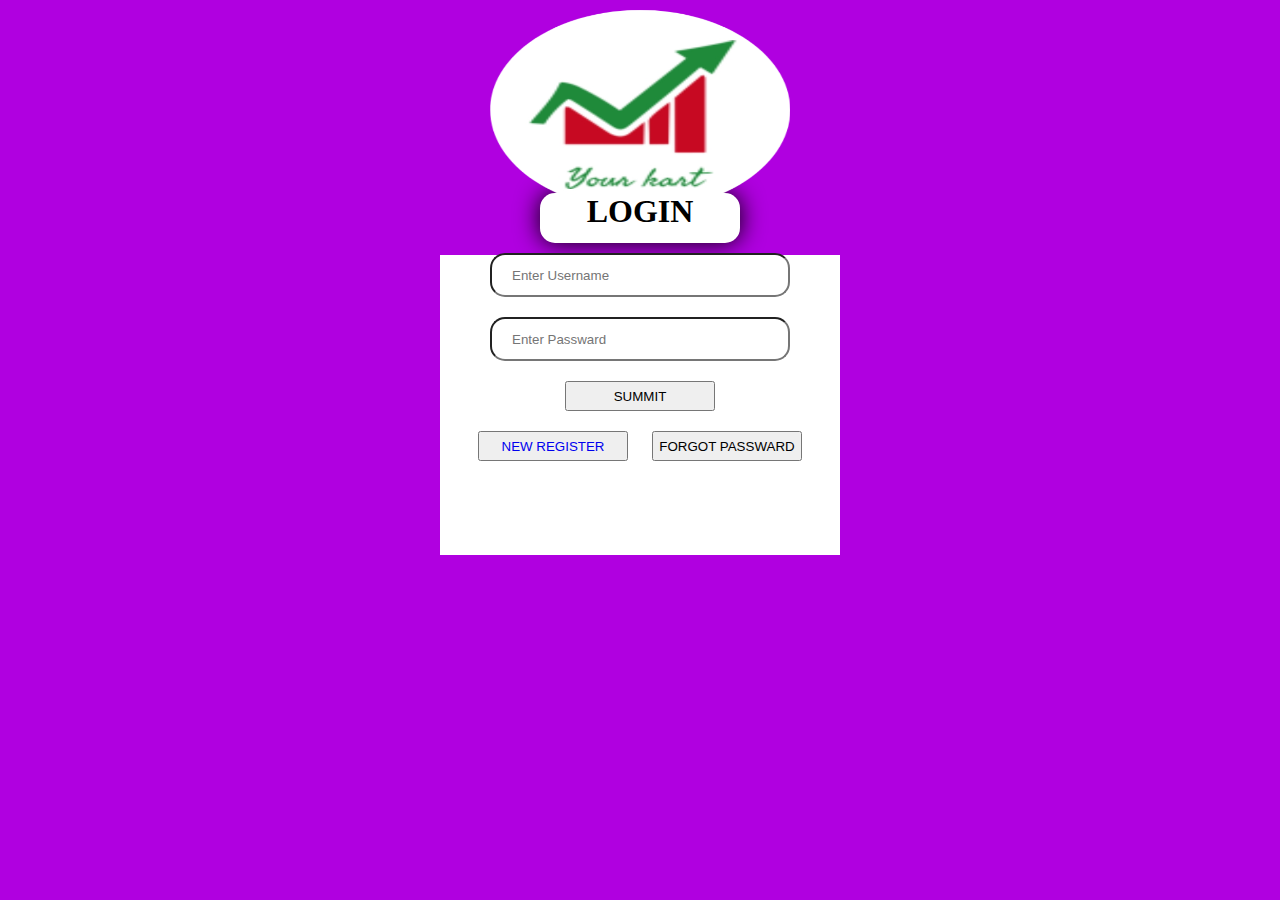
<file: index.html>
<html>
<head>
<title>your_kart</title>
</head>
<style>
*
{margin:0px;
padding:0px;
}
body
{width:100vw;
height:100vh;
}
#login
{width:200px;
test-align:center;
box-shadow:0 0 25px 0;
border-radius:15px;
height:50px;
background-color:white;
margin-top: -80px;
}
#logo
{ height:200px;
width:300px;
margin:10px;
}
#header
{height:300px;
width:400px;
background-color:white;
float:center;
margin:35px auto;
}
#username
{
height:30px;
width:300px;
box-shadow:0 0 10px 0;
}
input
{width:300px;
height:40px;
margin:10px;
border-radius:15px;
padding:20px;
}

button
{width:	150px;
height:30px;
margin:10px;
}

#button2
{width:	120px;
height:20px;
float:right;
margin:10px;
}
#link
{
text-decoration: none;
color: black;
}
</style>
<body bgcolor="bringle">
<center><img src="logo.png" id="logo"></center>
<center>
<div id="header" >
<br>
<h1 id="login"><center>LOGIN </h1>
<form>
<input type="username" placeholder="Enter Username">
<input type="password" placeholder="Enter Passward">
<button type="SUMMIT"><a href="main.html" id="link">SUMMIT</a></button>
<br>
<button type="NEW REGISTES"><a href="regestration.html" style="text-decoration: none;">NEW REGISTER</a></button>
<button type="summit">FORGOT PASSWARD</button>

</form>
</div>
</center>
</body>
</html>
</file>
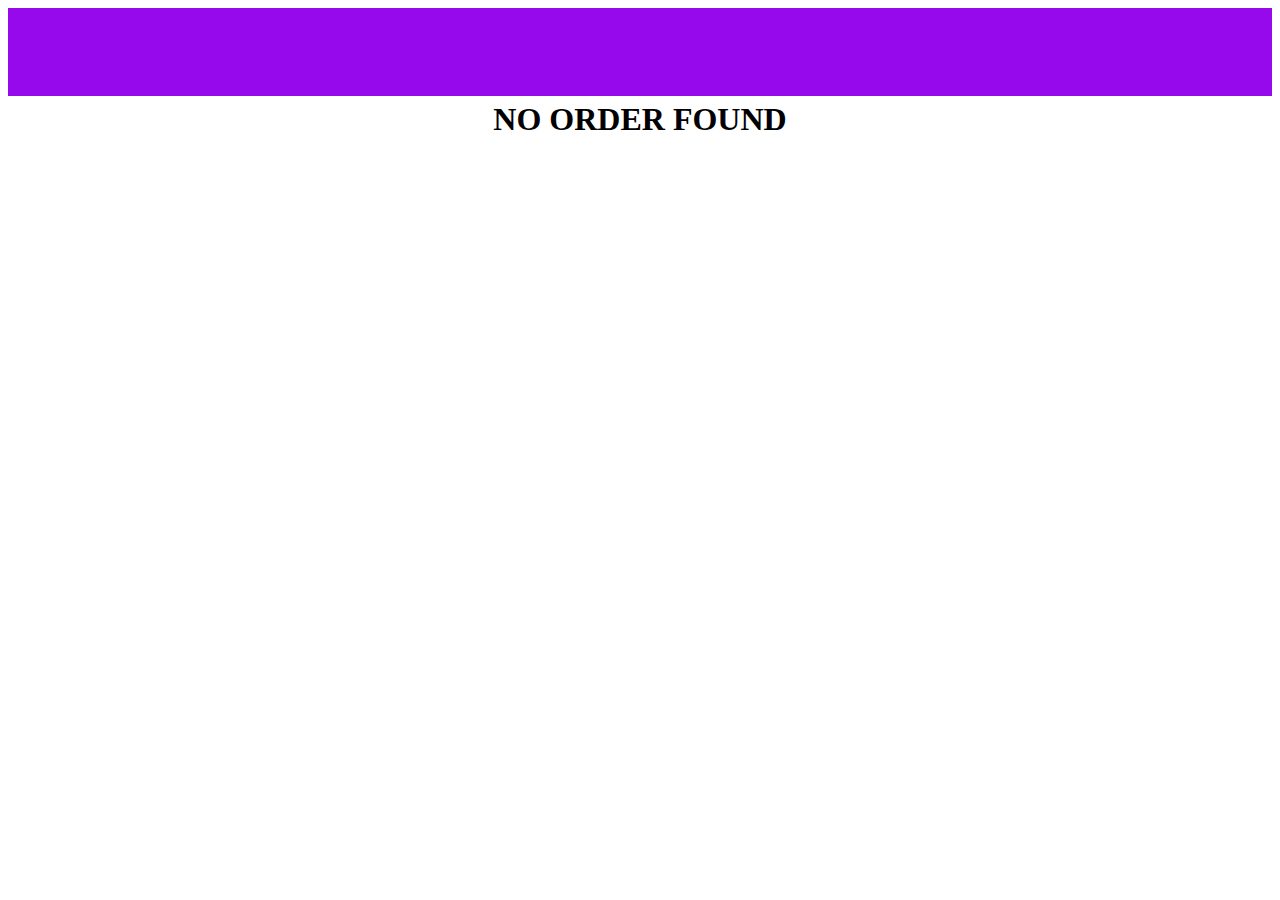
<file: Order.html>
<html>
<head>
<title>Order</title>
<style>
#header
{
height:10%;
width:100%;
background-color:rgb(150, 9, 237);}
</style>
</head>
<body>
<div id="header" align="top">
<br><br><br><br>
<CENTER><h1>NO ORDER FOUND</h1></CENTER>
</body>
<html>
</file>
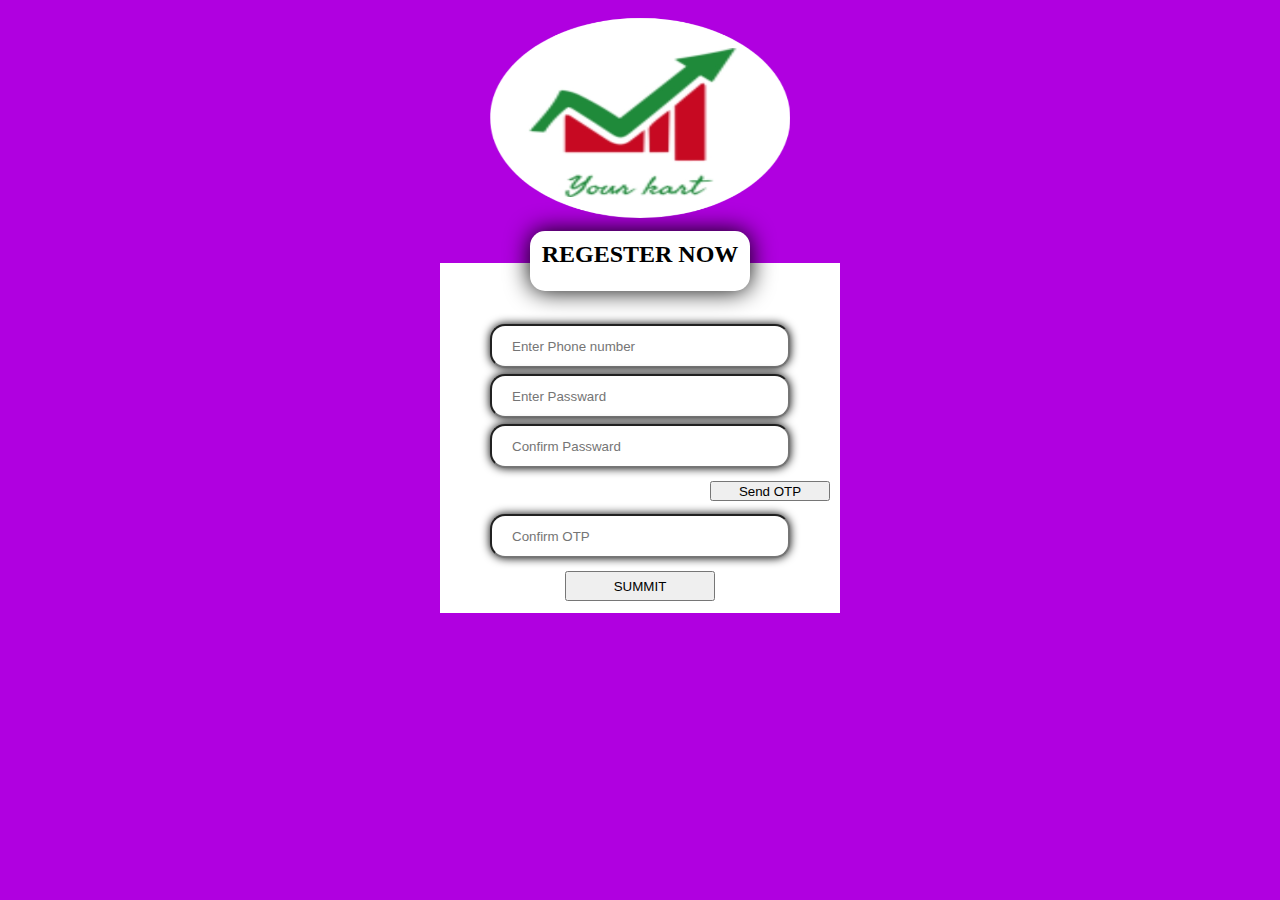
<file: regestration.html>
<html>
<head>
<title>Registration</title>
</head>
<style>
#login
{width:220px;
test-align:center;
box-shadow:0 0 25px 0;
border-radius:15px;
height:50px;
padding-top:10;
margin:-50px auto 30px;
background-color:white;
}
#logo
{ height:200px;
width:300px;
margin:10px;
}
#header
{height:350px;
width:400px;
background-color:white;
float:center;
margin:35px auto;
}
#username
{
height:30px;
width:300px;
box-shadow:0 0 10px 0;
}
#username
{width:300px;
height:40px;
margin:3px;
border-radius:15px;
padding:20px;
}

#button
{width:	150px;
height:30px;
margin:10px;
}
#button2
{width:	120px;
height:20px;
float:right;
margin:10px;
}
#link
{
text-decoration: none;
color: black;
}
</style>
<body bgcolor="bringle">
<center><img src=logo.png id="logo"></center>
<center>
<div id="header" >
<br>
<h2 id="login"><center>REGESTER NOW</h2>
<form>
<input type="username" placeholder="Enter Phone number" id="username">
<input type="password" placeholder="Enter Passward" id="username">
<input type="password" placeholder="Confirm Passward" id="username">
<button type="summit" id="button2">    Send OTP </button>
<br>
<br>
<br>
<input type="password" placeholder="Confirm OTP" id="username">
<button type="summit" id="button"><a href="main.html" id="link">SUMMIT</a></button>

</form>
</div>
</center>


</body>
</html>
</file>
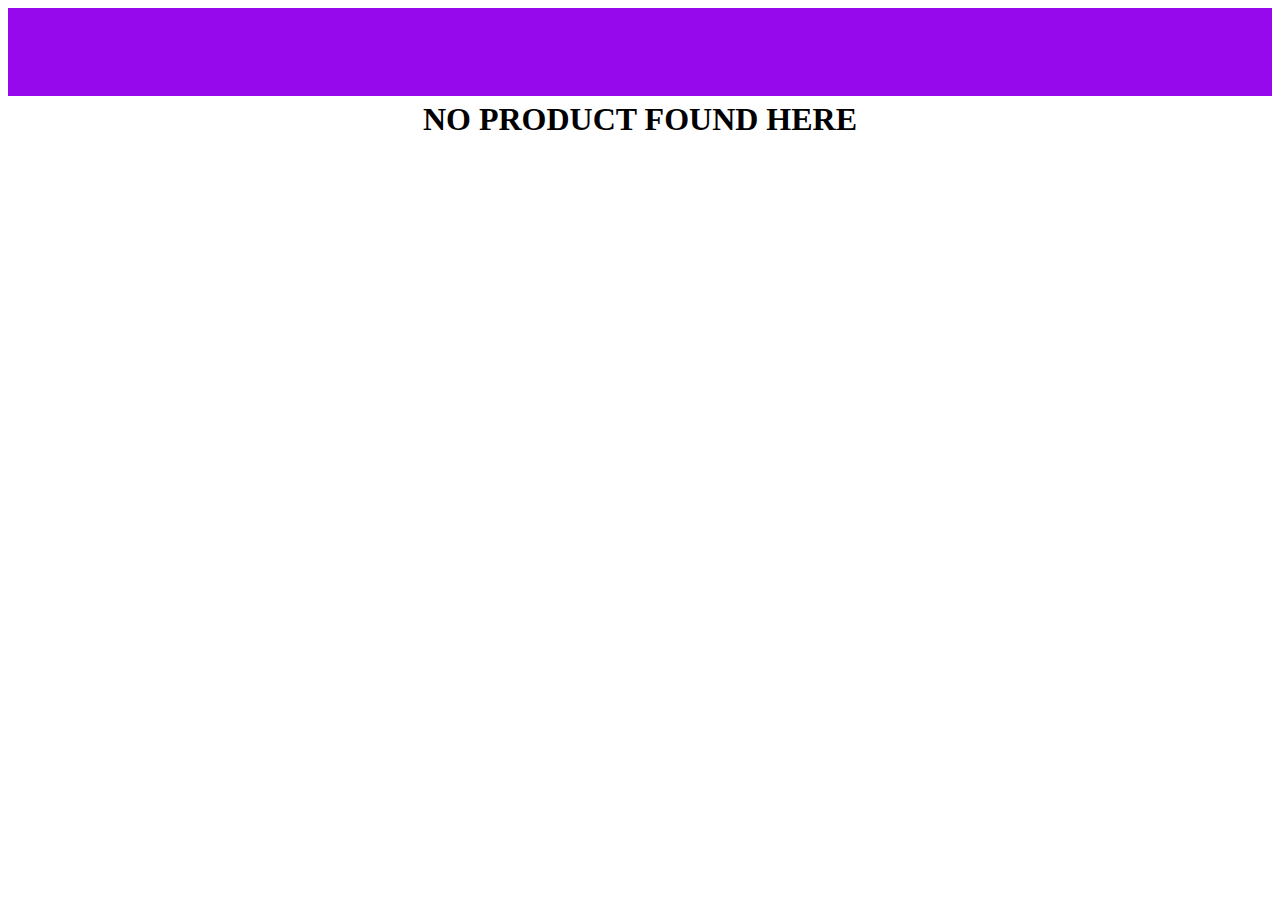
<file: Wishlist.html>
<html>
<head>
<title>Order</title>
<style>
#header
{
height:10%;
width:100%;
background-color:rgb(150, 9, 237);}
</style>
</head>
<body>
<div id="header" align="top">
<br><br><br><br>
<CENTER><h1>NO PRODUCT FOUND HERE</h1></CENTER>
</body>
<html>
</file>
